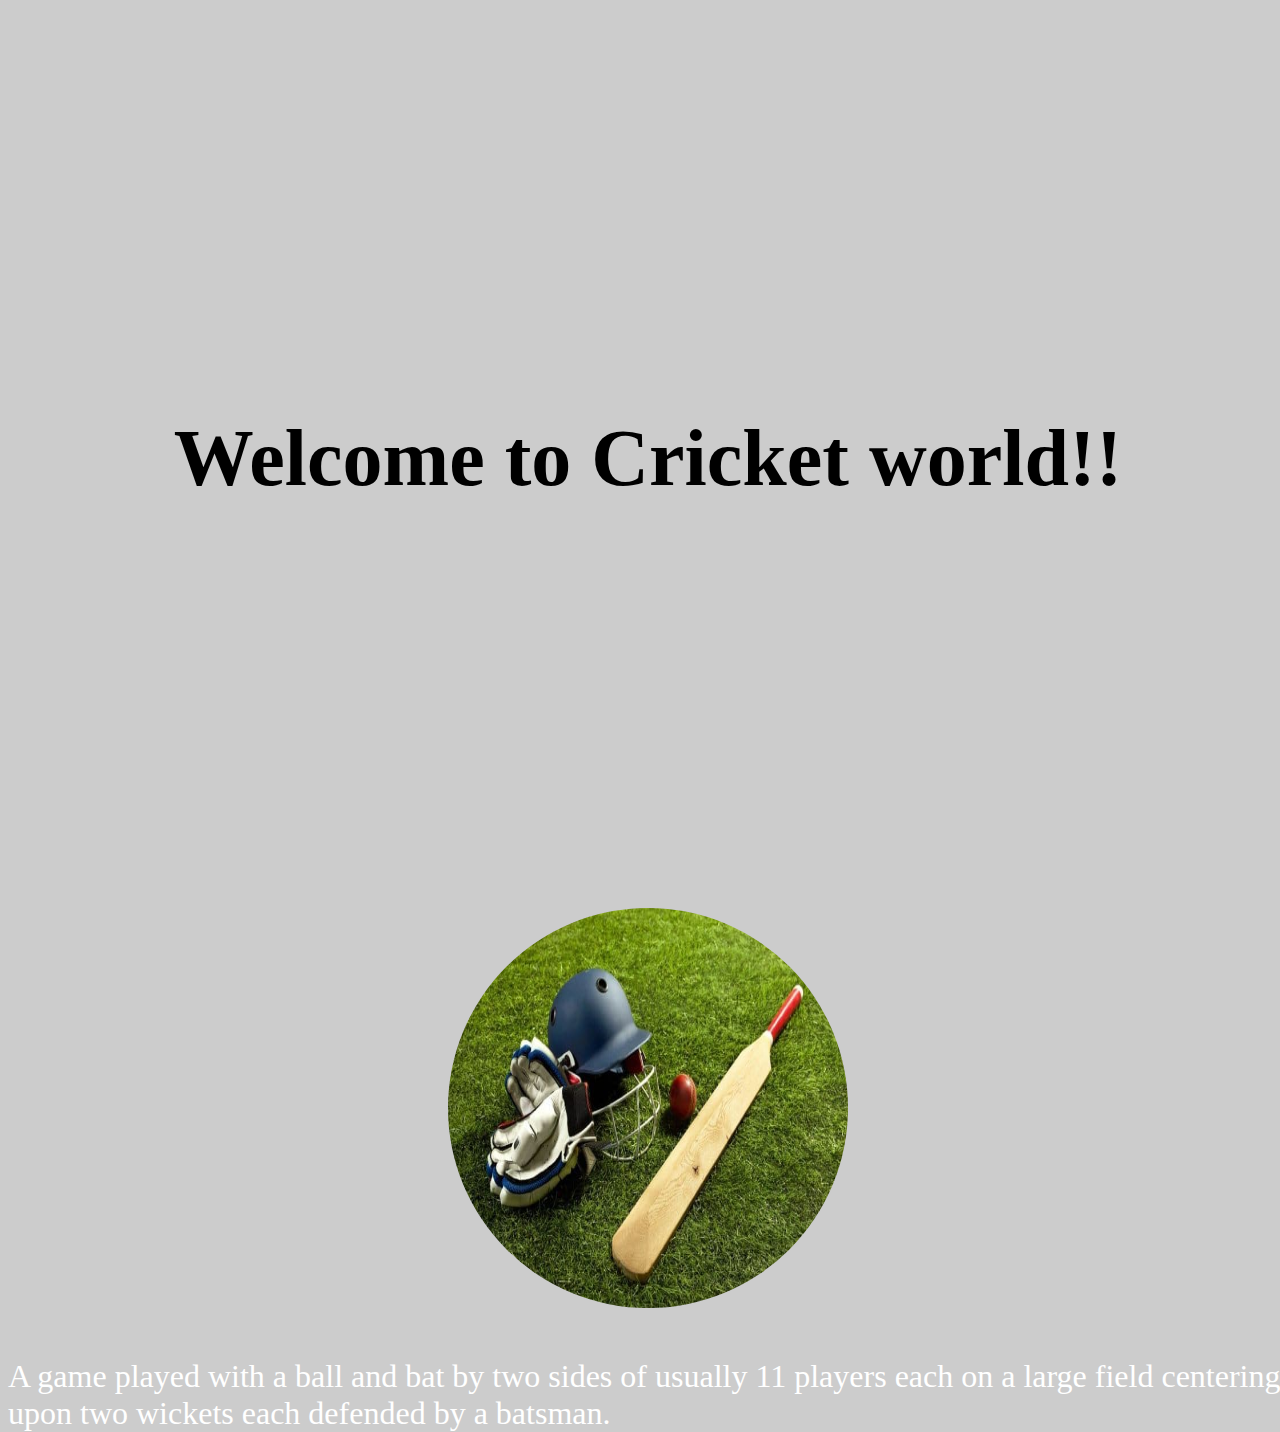
<file: index.html>
<html>
   <head>
      <title>Cricket</title>
      <link rel="stylesheet" href="style.css" />
   </head>
   <body>
     <div class="container">
        <h1 class="heading">
           Welcome to Cricket world!!
        </h1>
     </div>
      <a href="cricketer.html"><center><img src="cricket.jpg" /></center><br /></a>
     <div>
        <p class="p"><font size ="10"></font>A game played with a ball and bat by two sides of usually 11 players each on a large field centering upon two wickets each defended by a batsman.</font></div></p>
   </body>
   
</html>
</file>
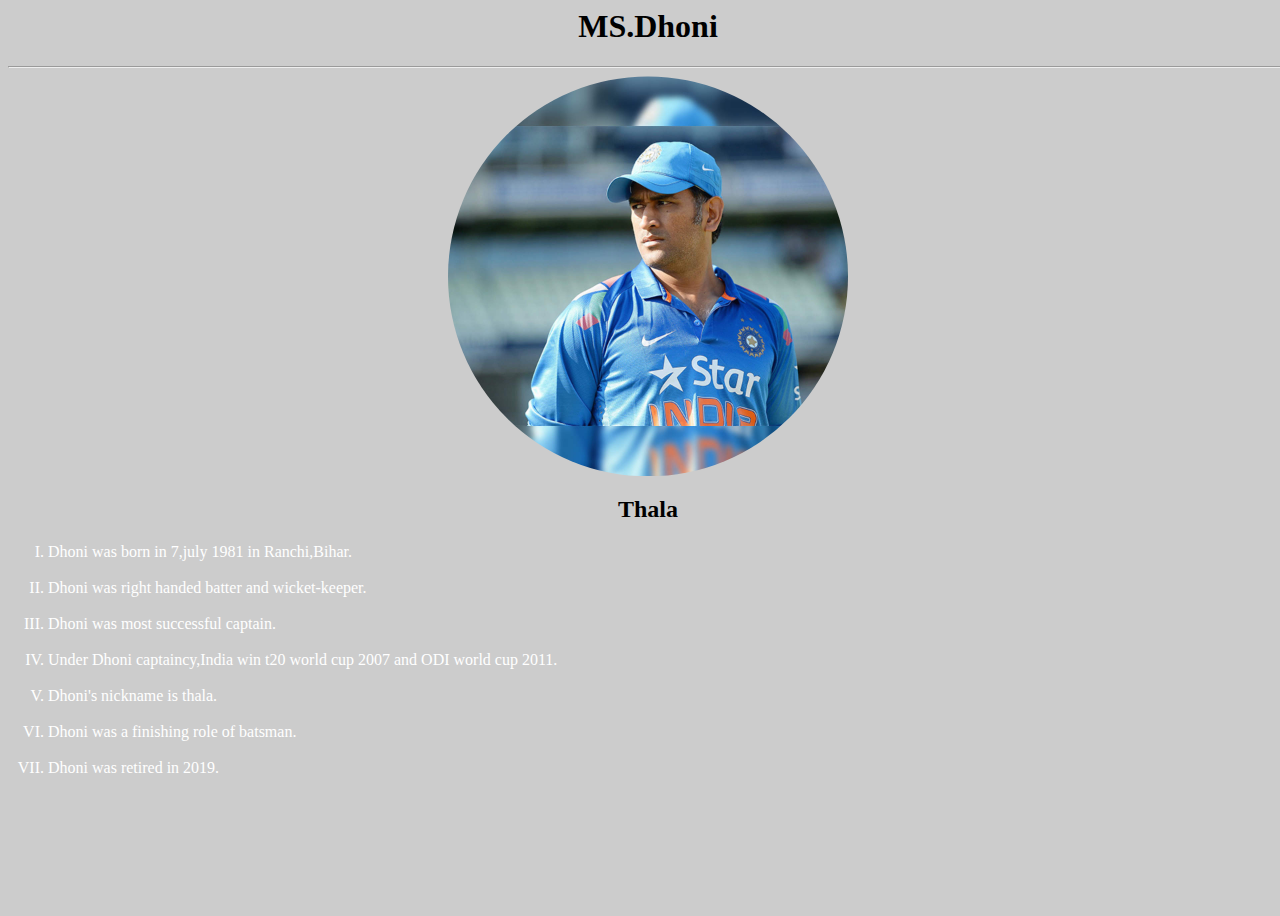
<file: dhoni.html>
<html>
   <head>
      <title>MS.Dhoni</title>
      <link rel="stylesheet" href="style.css" />
   </head>
  <body>
   <h1>
      MS.Dhoni
   </h1>
    <hr />
     <center>
    <img src="ms.jpg" />
     </center>
     <h2 class="text-center">Thala</h2>
     <ol>
        <li>
         Dhoni was born in 7,july 1981 in Ranchi,Bihar.
        </li><br />
        <li>
           Dhoni was right handed batter and wicket-keeper.
        </li><br />
        <li>
           Dhoni was most successful captain.
        </li><br />
        <li>
           Under Dhoni captaincy,India win t20 world cup 2007 and ODI world cup 2011.
        </li><br />
        <li>
           Dhoni's nickname is thala.
        </li><br />
        <li>
           Dhoni was a finishing role of batsman.
        </li><br />
        <li>
           Dhoni was retired in 2019.
        </li>
        
     </ol>
  </body>
  </html>
</file>
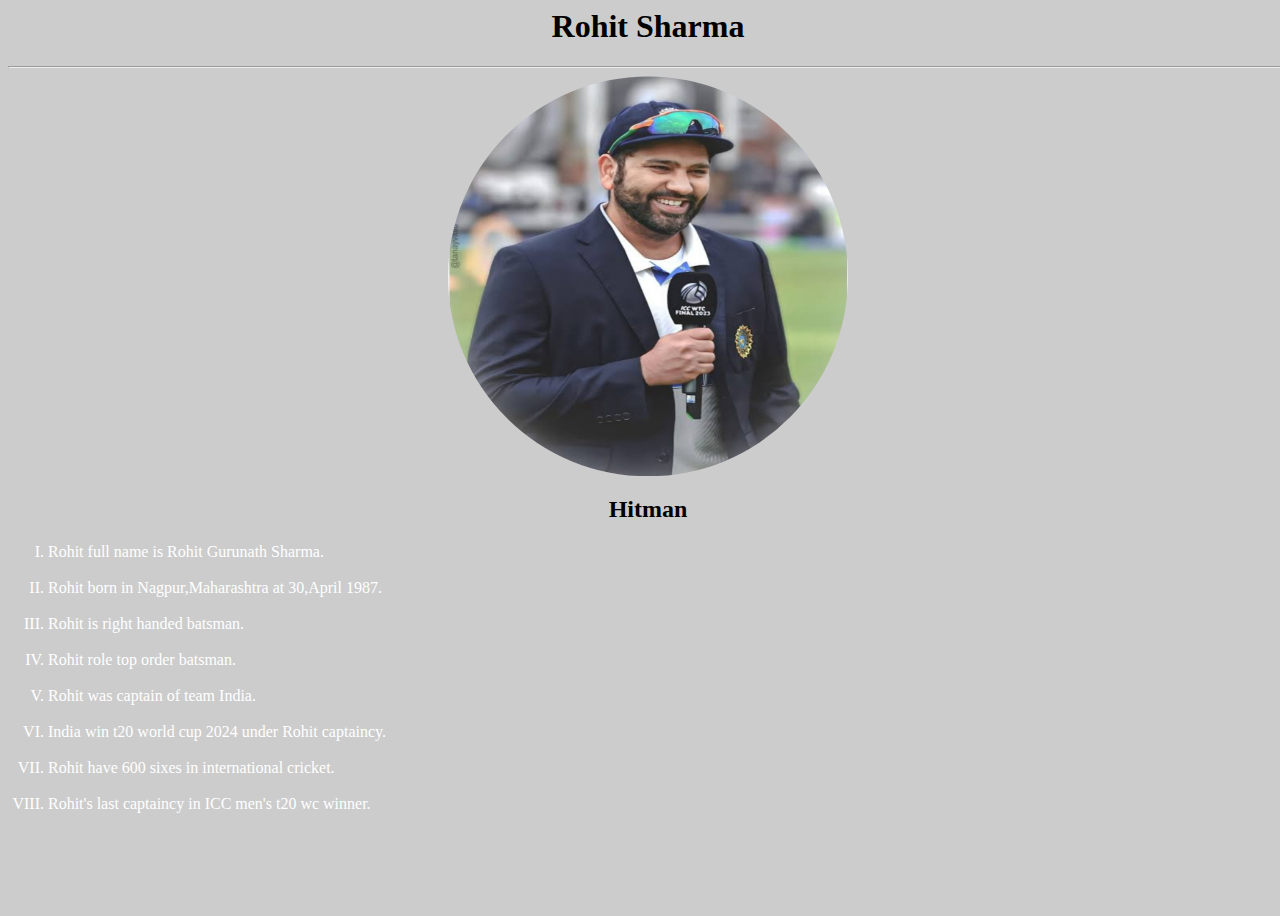
<file: rohit.html>
<html>
   <head>
      <title>Rohit sharma</title>
      <link rel="stylesheet" href="style.css">
   </head>
   
   <body>
      <h1>Rohit Sharma</h1>
      <hr />
      <center><img src="r.jpg" /></center>
      <h2 class="text-center">Hitman</h2>
      <ol>
         <li>Rohit full name is Rohit Gurunath Sharma.</li><br />
         <li>Rohit born in Nagpur,Maharashtra at 30,April 1987.</li><br />
         <li>Rohit is right handed batsman.</li><br />
         <li>Rohit role top order batsman.</li><br />
         <li>Rohit was captain of team India.</li><br />
         <li>India win t20 world cup 2024 under Rohit captaincy.</li><br />
         <li>Rohit have 600 sixes in international cricket.</li><br />
         <li>Rohit's last captaincy in ICC men's t20 wc winner.</li>
      </ol>
      
   </body>
</html>
</file>
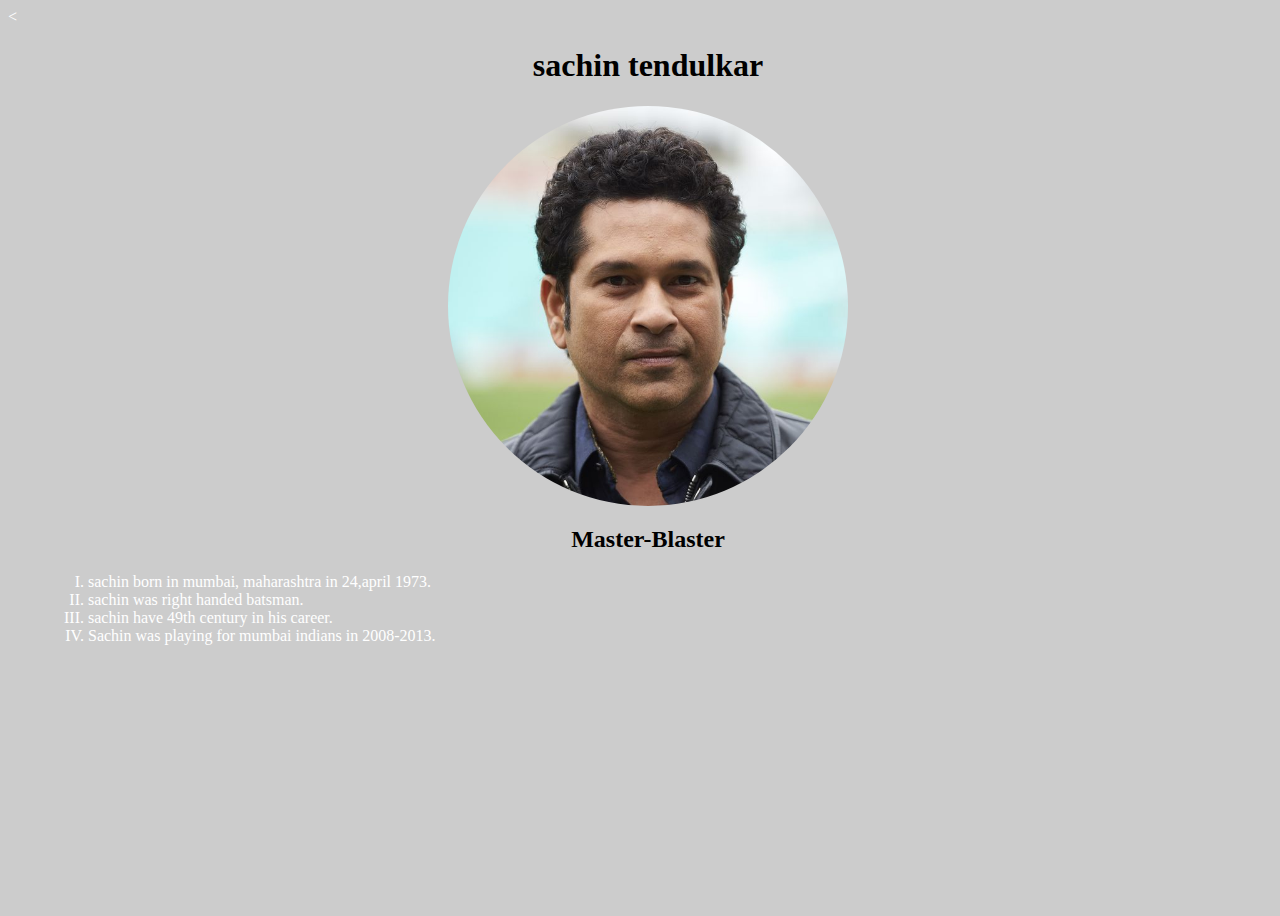
<file: sachin.html>
<<html>
   <head>
      <title>sachin tendulakar</title>
      <link rel="stylesheet" href="style.css" />
   </head>
   <body>
      <h1>
          sachin tendulkar 
      </h1>
     <center>
     <img src="sachin.jpg" />
     </center>
     <h2 class="text-center">Master-Blaster</h2>
     <ol>
     <ol>
        <li>sachin born in mumbai, maharashtra in 24,april 1973.</li>
       <li>sachin was right handed batsman.</li>
       <li>sachin have 49th century in his career.</li>
       <li>Sachin was playing for mumbai indians in 2008-2013.</li>
       
       
     </ol>
     
      
   </body>
   
</html>
</file>
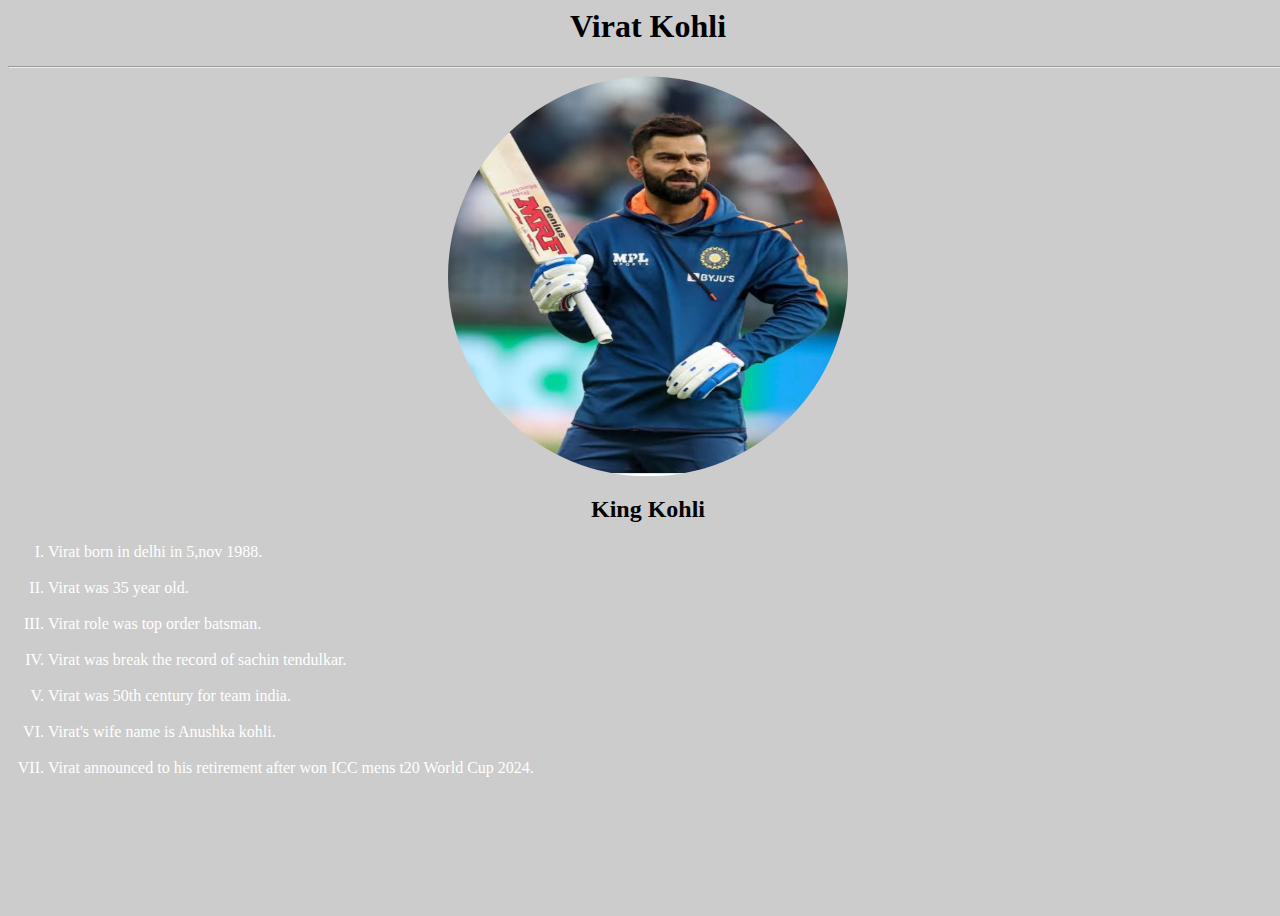
<file: virat.html>
<html>
   <head>
      <title>virat kohli</title>       <link rel="stylesheet"                href="style.css"/>
   </head>
   <body>
   <h1>
      Virat Kohli
   </h1>
      
   <hr />
      
   <center>
      <img src="kohli1.jpg" />
   </center>
   <h2 class="text-center">King Kohli</h2>
      
      <ol>
         <li>Virat born in delhi in 5,nov 1988.</li><br />
         <li>Virat was 35 year old.</li><br />
         <li>Virat role was top order batsman.</li><br />
         <li>Virat was break the record of sachin tendulkar.</li><br />
         <li>
            Virat was 50th century for team india.
         </li><br />
         <li>Virat's wife name is Anushka kohli.</li><br />
         <li>
            Virat announced to his retirement after won ICC mens t20 World Cup 2024.
         </li>
         
      </ol>
   </body>
   </html>
</file>
<file: style.css>
@import url('https://fonts.googleapis.com/css2?family=Poppins:ital,wght@0,100;0,200;0,300;0,400;0,500;0,600;0,700;0,800;0,900;1,100;1,200;1,300;1,400;1,500;1,600;1,700;1,800;1,900&display=swap');

body {
  height: 100%;
  width: 100%;
  color: white;
  background-color: #ccc;
}

h1, h2, h3 {
  color: black;
  text-align: center;
}

ul {
  list-style-type: square;
}

ol {
  list-style-type: upper-roman;
}

img {
  height:400px;
  width: 400px;
  clip-path: circle(50%);
}

a {
  color: inherit;
  text-decoration: none;
}

.flex-box {
  display: flex;
  align-items: center;
}

.cricketer-img {
  padding: 16px;
  border-radius: 100%;
  img-shadow :2px 2px 10px rgba(0,0,0,0.5);
}

.shadow {
  text-shadow: 0px 0px 10px rgba(0, 0, 0, 0.5);
}

.container {
  display: flex;
  flex-direction: column;
  justify-content: center;
  align-item: center;
  width: 100vw;
  height: 100vh;
}

.heading {
  font-family: Helvetica Compressed:Poppins, ;
  font-size: 5rem;
}

.p{
  font-size: 2rem;
}
</file>
